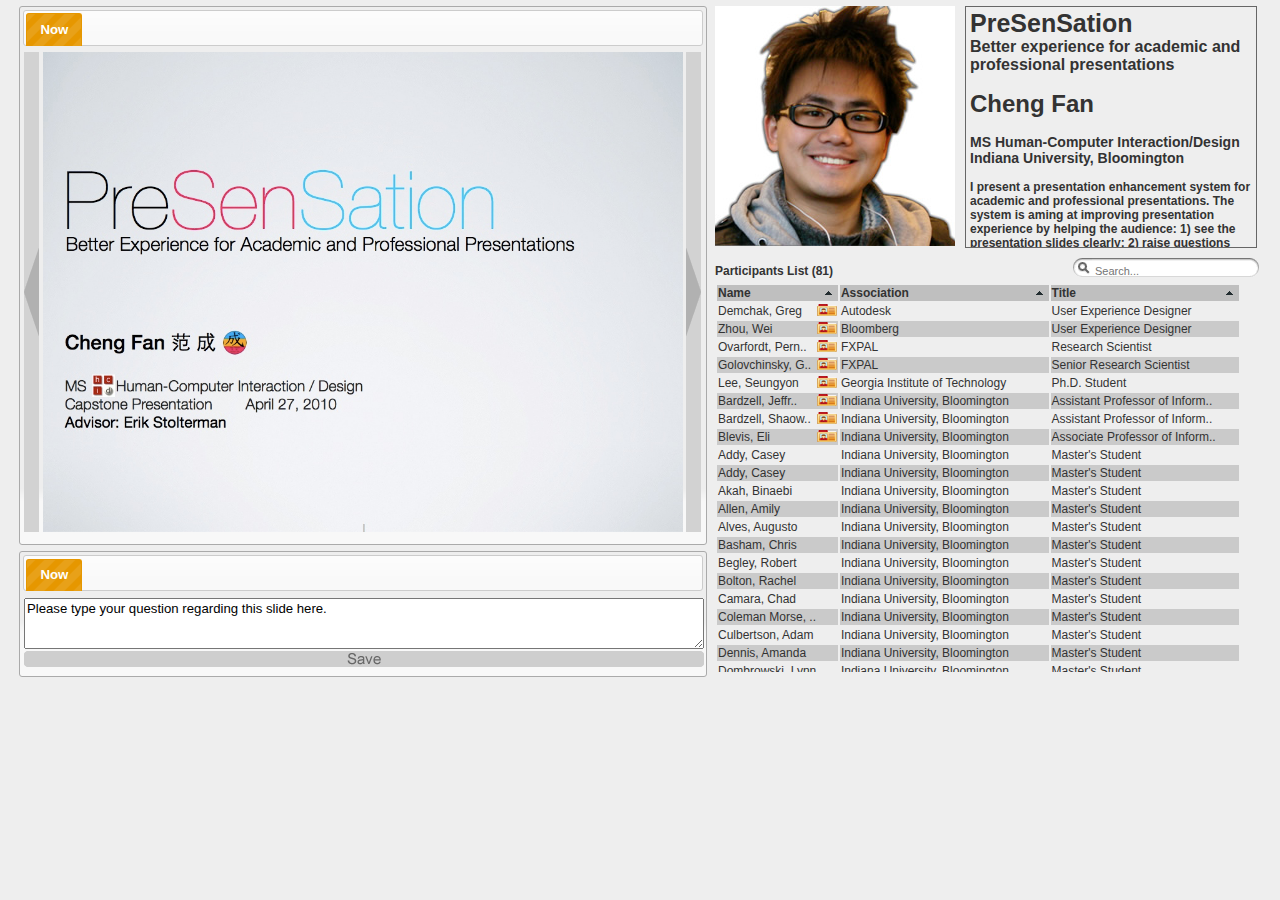
<file: index.html>
<!DOCTYPE html PUBLIC "-//W3C//DTD XHTML 1.0 Transitional//EN" "http://www.w3.org/TR/xhtml1/DTD/xhtml1-transitional.dtd">
<html xmlns="http://www.w3.org/1999/xhtml">
<head>
<meta http-equiv="Content-Type" content="text/html; charset=UTF-8" />
<title>PreSenSation - Audience View</title>
<link href="css/global.css" rel="stylesheet" type="text/css" />
<link href="css/excite-bike/jquery-ui-1.7.2.custom.css" rel="stylesheet" type="text/css" />
<link rel="stylesheet" type="text/css" href="includes/applesearch/default.css" id="default"  />
<!-- dummy stylesheet - href to be swapped -->
<link rel="stylesheet" type="text/css" href="includes/applesearch/dummy.css" id="dummy_css"  />
<script type="text/javascript" src="includes/applesearch/applesearch.js"></script>
<script type="text/javascript">
//<![CDATA[
    window.onload = function () { applesearch.init(); }
//]]>
</script>
<script src="js/jquery-1.4.1.min.js" type="text/javascript"></script>
<script src="js/jquery-ui-1.7.2.custom.min.js" type="text/javascript"></script>
<script src="js/jquery.jnotifica.min.js" type="text/javascript"></script>
<script src="js/jquery.livequery.js" type="text/javascript"></script>
<script src="js/jquery.tablesorter.min.js" type="text/javascript"></script>
<script src="js/jquery.quicksearch.js" type="text/javascript"></script>
<script type="text/javascript">
	$(document).ready(function(){
		var html = "";
		
		var firstSlide = 1;
		var lastSlide = 60;
		var currentSlide = 1;
		var slides = [];
		var presentation = "presensation";
		for (var i = firstSlide; i <= lastSlide; i++){
			var src = 'images/slides/' + presentation + '/' + i.toString() + '.jpg';
			slides.push({src:src});	
		}
		(function($) {
			var cache = [];
			// Arguments are image paths relative to the current page.
			$.preLoadSlides = function() {
				for (var i = 0; i < slides.length; i++) {
					var cacheImage = document.createElement('img');
					cacheImage.src = slides[i].src;
					cache.push(cacheImage);
				}
			}
		})(jQuery)
		
		$.preLoadSlides();
		
		$('input#srch_fld').livequery(function(){
			$(this).quicksearch('table#participantsList tbody tr', {
				'delay': 168,
				'loader': 'span.loading',
				'bind': 'keyup click change'
			});
		});
		
		$('input#srch_fld').livequery('click',function()
	    {
			$(this).select();
		});
		
		$('#participantsList').livequery(function(){
			$(this).tablesorter({sortList: [[1,0],[2,0],[0,0]]});	
		});
		
		var participants = 
		[
		 {id:'martinsiegel',card:'true',avatar:'true',firstName:'Martin',lastName:'Siegel',association:'Indiana University, Bloomington',department1:'School of Informatics and Computing',department2:'Department of Informatics',title:'Professor of Informatics',degree:'Ph.D. Educational Psychology',email:'msiegel@indiana.edu',url:'',city:'Bloomington, IN',country:'United States',interests:'Design of Digital Learning Environments, including the development of deep conversation spaces as well as and time- and space-based visualization tools. Current focus: design pedagogy, the education of next generation interaction designers.'},
		 {id:'erikstolterman',card:'true',avatar:'true',firstName:'Erik',lastName:'Stolterman',association:'Indiana University, Bloomington',department1:'School of Informatics and Computing',department2:'Department of Informatics',title:'Professor of Informatics',degree:'Ph.D. Informatics',email:'estolter@indiana.edu',url:'hcid.informatics.indiana.edu/eriksite',city:'Bloomington, IN',country:'United States',interests:'Interaction design, information systems design and management, information technology and societal change, Net-Life studies, and the philosophy, theory and methodology of design.'},
		 {id:'eliblevis',card:'true',avatar:'true',firstName:'Eli',lastName:'Blevis',association:'Indiana University, Bloomington',department1:'School of Informatics and Computing',department2:'Department of Informatics',title:'Associate Professor of Informatics',degree:'Ph.D. Computer Science',email:'eblevis@indiana.edu',url:'eli.informatics.indiana.edu',city:'Bloomington, IN',country:'United States',interests:'Sustainable interaction design, design theory, digital photography, and studio-based learning.'},
		 {id:'jeffreybardzell',card:'true',avatar:'true',firstName:'Jeffrey',lastName:'Bardzell',association:'Indiana University, Bloomington',department1:'School of Informatics and Computing',department2:'Department of Informatics',title:'Assistant Professor of Informatics',degree:'Ph.D. Comparative Literature',email:'jbardzel@indiana.edu',url:'www.informatics.indiana.edu/jbardzel',city:'Bloomington, IN',country:'United States',interests:'Relationships between software interfaces and innovation in amateur multimedia as well as on the philosophy and aesthetics of interaction design.'},
		 {id:'shaowenbardzell',card:'true',avatar:'true',firstName:'Shaowen',lastName:'Bardzell',association:'Indiana University, Bloomington',department1:'School of Informatics and Computing',department2:'Department of Informatics',title:'Assistant Professor of Informatics',degree:'Ph.D.',email:'selu@indiana.edu',url:'mypage.iu.edu/~selu',city:'Bloomington, IN',country:'United States',interests:'Intimate interactions, designing for emotion in non-western homes, embodied collaboration in virtual spaces, and the application of critical and cultural theories for developing concept-driven design strategies.'},
		 {id:'caseyaddy',card:'false',firstName:'Casey',lastName:'Addy',association:'Indiana University, Bloomington',title:"Master's Student"},
		 {id:'binaebiakah',card:'false',firstName:'Binaebi',lastName:'Akah',association:'Indiana University, Bloomington',title:"Master's Student"},
		 {id:'emilyallen',card:'false',firstName:'Amily',lastName:'Allen',association:'Indiana University, Bloomington',title:"Master's Student"},
		 {id:'augustoalves',card:'false',firstName:'Augusto',lastName:'Alves',association:'Indiana University, Bloomington',title:"Master's Student"},
		 {id:'chrisbasham',card:'false',firstName:'Chris',lastName:'Basham',association:'Indiana University, Bloomington',title:"Master's Student"},
		 {id:'adamculbertson',card:'false',firstName:'Adam',lastName:'Culbertson',association:'Indiana University, Bloomington',title:"Master's Student"},
		 {id:'robertbegley',card:'false',firstName:'Robert',lastName:'Begley',association:'Indiana University, Bloomington',title:"Master's Student"},
		 {id:'rachelbolton',card:'false',firstName:'Rachel',lastName:'Bolton',association:'Indiana University, Bloomington',title:"Master's Student"},
		 {id:'chadcamara',card:'false',firstName:'Chad',lastName:'Camara',association:'Indiana University, Bloomington',title:"Master's Student"},
		 {id:'susanmorsecoleman',card:'false',firstName:'Susan',lastName:'Coleman Morse',association:'Indiana University, Bloomington',title:"Master's Student"},
		 {id:'amandadennis',card:'false',firstName:'Amanda',lastName:'Dennis',association:'Indiana University, Bloomington',title:"Master's Student"},
		 {id:'lynndombrowski',card:'false',firstName:'Lynn',lastName:'Dombrowski',association:'Indiana University, Bloomington',title:"Master's Student"},
		 {id:'annaeaglin',card:'false',firstName:'Anna',lastName:'Eaglin',association:'Indiana University, Bloomington',title:"Master's Student"},
		 {id:'matthewedwards',card:'false',firstName:'Mattew',lastName:'Edwards',association:'Indiana University, Bloomington',title:"Master's Student"},
		 {id:'holtellis',card:'false',firstName:'Holt',lastName:'Ellis',association:'Indiana University, Bloomington',title:"Master's Student"},
		 {id:'ammarhalabi',card:'false',firstName:'Ammar',lastName:'Halabi',association:'Indiana University, Bloomington',title:"Master's Student"},
		 {id:'ravikumarjayaraman',card:'false',firstName:'Ravikumar',lastName:'Jayaraman',association:'Indiana University, Bloomington',title:"Master's Student"},
		 {id:'joyjung',card:'true',avatar:'true',firstName:'Joy Wei',lastName:'Jung',association:'Indiana University, Bloomington',department1:'School of Informatics and Computing',department2:'Department of Informatics',title:"Master's Student",degree:'MS Human-Computer Interaction / Design',email:'weijung@indiana.edu',url:'',city:'Bloomington, IN',country:'United States',interests:'Interface Design, Emotional Design, Experience Design'},
		 {id:'gopinaathkannabiran',card:'false',firstName:'Gopinaath',lastName:'Kannabiran',association:'Indiana University, Bloomington',title:"Master's Student"},
		 {id:'robertkariuki',card:'false',firstName:'Robert',lastName:'Kariuki',association:'Indiana University, Bloomington',title:"Master's Student"},
		 {id:'loreleikelly',card:'false',firstName:'Lorelei',lastName:'Kelly',association:'Indiana University, Bloomington',title:"Master's Student"},
		 {id:'varunkhanduja',card:'false',firstName:'Varun',lastName:'Khanduja',association:'Indiana University, Bloomington',title:"Master's Student"},
		 {id:'seehyunkim',card:'false',firstName:'Seehyun',lastName:'Kim',association:'Indiana University, Bloomington',title:"Master's Student"},
		 {id:'fanxingkong',card:'false',firstName:'Fanxing',lastName:'Kong',association:'Indiana University, Bloomington',title:"Master's Student"},
		 {id:'xiaohanliu',card:'false',firstName:'Xiaohan',lastName:'Liu',association:'Indiana University, Bloomington',title:"Master's Student"},
		 {id:'caseyaddy',card:'false',firstName:'Casey',lastName:'Addy',association:'Indiana University, Bloomington',title:"Master's Student"},
		 {id:'heikomaiwand',card:'false',firstName:'Heiko',lastName:'Maiwand',association:'Indiana University, Bloomington',title:"Master's Student"},
		 {id:'andrewmckinney',card:'false',firstName:'Andrew (Drew)',lastName:'McKinney',association:'Indiana University, Bloomington',title:"Master's Student"},
		 {id:'ninamehta',card:'false',firstName:'Nina',lastName:'Mehta',association:'Indiana University, Bloomington',title:"Master's Student"},
		 {id:'wesmichaels',card:'false',firstName:'Wes',lastName:'Michaels',association:'Indiana University, Bloomington',title:"Master's Student"},
		 {id:'thalithnasir',card:'false',firstName:'Thalith',lastName:'Nasir',association:'Indiana University, Bloomington',title:"Master's Student"},
		 {id:'anthonynguyen',card:'false',firstName:'Anthony',lastName:'Nguyen',association:'Indiana University, Bloomington',title:"Master's Student"},
		 {id:'matthewobrakta',card:'false',firstName:'Matthew',lastName:'Obrakta',association:'Indiana University, Bloomington',title:"Master's Student"},
		 {id:'katieodonnell',card:'false',firstName:'Katie',lastName:'O Donnell',association:'Indiana University, Bloomington',title:"Master's Student"},
		 {id:'charlespage',card:'false',firstName:'Charles (CJ)',lastName:'Page',association:'Indiana University, Bloomington',title:"Master's Student"},
		 {id:'vidyapalaniswamy',card:'false',firstName:'Vidya',lastName:'Palaniswamy',association:'Indiana University, Bloomington',title:"Master's Student"},
		 {id:'danepetersen',card:'false',firstName:'Dane',lastName:'Petersen',association:'Indiana University, Bloomington',title:"Master's Student"},
		 {id:'danielrichert',card:'false',firstName:'Daniel',lastName:'Richert',association:'Indiana University, Bloomington',title:"Master's Student"},
		 {id:'moerafiuddin',card:'false',firstName:'Moe',lastName:'Rafiuddin',association:'Indiana University, Bloomington',title:"Master's Student"},
		 {id:'sarahreeder',card:'false',firstName:'Sarah',lastName:'Reeder',association:'Indiana University, Bloomington',title:"Master's Student"},
		 {id:'jamesschmittler',card:'false',firstName:'James',lastName:'Schmittler',association:'Indiana University, Bloomington',title:"Master's Student"},
		 {id:'benjaminserrette',card:'false',firstName:'Benjamin',lastName:'Serrette',association:'Indiana University, Bloomington',title:"Master's Student"},
		 {id:'samshahrani',card:'false',firstName:'Sam',lastName:'Shahrani',association:'Indiana University, Bloomington',title:"Master's Student"},
		 {id:'eugenesiew',card:'false',firstName:'Eugene',lastName:'Siew',association:'Indiana University, Bloomington',title:"Master's Student"},
		 {id:'matthewsnyder',card:'false',firstName:'Matthew',lastName:'Snyder',association:'Indiana University, Bloomington',title:"Master's Student"},
		 {id:'jaysteele',card:'false',firstName:'Jay',lastName:'Steele',association:'Indiana University, Bloomington',title:"Master's Student"},
		 {id:'kathleensurfus',card:'false',firstName:'Kathleen',lastName:'Surfus',association:'Indiana University, Bloomington',title:"Master's Student"},
		 {id:'anjanathirumalai',card:'false',firstName:'Anjana',lastName:'Thirumalai',association:'Indiana University, Bloomington',title:"Master's Student"},
		 {id:'marisolvillacres',card:'false',firstName:'Marisol',lastName:'Villacres',association:'Indiana University, Bloomington',title:"Master's Student"},
		 {id:'burrwalker',card:'false',firstName:'Burr',lastName:'Walker',association:'Indiana University, Bloomington',title:"Master's Student"},
		 {id:'xiyingwang',card:'false',firstName:'Xiying',lastName:'Wang',association:'Indiana University, Bloomington',title:"Master's Student"},
		 {id:'xuanwang',card:'false',firstName:'Xuan',lastName:'Wang',association:'Indiana University, Bloomington',title:"Master's Student"},
		 {id:'yuebowang',card:'true',avatar:'true',firstName:'Yuebo',lastName:'Wang',association:'Indiana University, Bloomington',department1:'School of Informatics and Computing',department2:'Department of Informatics',title:"Master's Student",degree:'MS Human-Computer Interaction / Design',email:'yuebwang@indiana.edu',url:'www.wangyuebo.com',city:'Bloomington, IN',country:'United States',interests:'Physical Computing, Emotional Design, Sustainable Design, Participatory Design'},
		 {id:'franklinwestbrook',card:'false',firstName:'Franklin',lastName:'Westbrook',association:'Indiana University, Bloomington',title:"Master's Student"},
		 {id:'jeremiahwrestler',card:'false',firstName:'Jeremiah',lastName:'Wrestler',association:'Indiana University, Bloomington',title:"Master's Student"},
		 {id:'johnwayne',card:'false',firstName:'John',lastName:'Wayne',association:'Indiana University, Bloomington',title:"Master's Student"},
		 {id:'josephwilkerson',card:'false',firstName:'Joseph',lastName:'Wilkerson',association:'Indiana University, Bloomington',title:"Master's Student"},
		 {id:'jingyuwu',card:'true',avatar:'true',firstName:'Jingyu',lastName:'Wu',association:'Indiana University, Bloomington',department1:'School of Informatics and Computing',department2:'Department of Informatics',title:"Master's Student",degree:'MS Human-Computer Interaction / Design',email:'wuji@indiana.edu',url:'www.jingyuwu.com',city:'Bloomington, IN',country:'United States',interests:'Physical Computing, Emotional Design, Sustainable Design, Participatory Design'},
		 {id:'josephyelochan',card:'false',firstName:'Joseph',lastName:'Yelochan',association:'Indiana University, Bloomington',title:"Master's Student"},
		 {id:'juntaoyu',card:'false',firstName:'Juntao',lastName:'Yu',association:'Indiana University, Bloomington',title:"Master's Student"},
		 {id:'zhemingzhang',card:'false',firstName:'Zheming',lastName:'Zhang',association:'Indiana University, Bloomington',title:"Master's Student"},
		 {id:'yujiazhao',card:'false',firstName:'Yujia',lastName:'Zhao',association:'Indiana University, Bloomington',title:"Master's Student"},
		 {id:'tylerpace',card:'false',firstName:'Tyler',lastName:'Pace',association:'Indiana University, Bloomington',title:'Ph.D. Student'},
		 {id:'kristinhanks',card:'false',firstName:'Kristin',lastName:'Hanks',association:'Indiana University, Bloomington',title:'Ph.D. Student'},
		 {id:'kevinmakice',card:'false',firstName:'Kevin',lastName:'Makice',association:'Indiana University, Bloomington',title:'Ph.D. Student'},
		 {id:'williamhazlewood',card:'false',firstName:'William',lastName:'Hazlewood',association:'Indiana University, Bloomington',title:'Ph.D. Student'},
		 {id:'heekyoungjung',card:'false',firstName:'Heekyoung',lastName:'Jung',association:'Indiana University, Bloomington',title:'Ph.D. Student'},
		 {id:'chungchinghuang',card:'false',firstName:'Chung-Ching',lastName:'Huang',association:'Indiana University, Bloomington',title:"Ph.D. Student"},
		 {id:'janetberlin',card:'true',avatar:'false',firstName:'Janet',lastName:'Berlin',association:'Walt Disney',department1:'Animation Studios',department2:'',title:'Manager, Technology',degree:'',email:'janet.berlin@disneyanimation.com',url:'',city:'Burbank, CA',country:'United States',interests:''},
		 {id:'rajeshsharma',card:'true',avatar:'false',firstName:'Rajesh',lastName:'Sharma',association:'Walt Disney',department1:'Animation Studios',department2:'',title:'Senior Development Software Engineer',degree:'',email:'rajesh.sharma@disneyanimation.com',url:'',city:'Burbank, CA',country:'United States',interests:''},
		 {id:'genegolovchinsky',card:'true',avatar:'false',firstName:'Gene',lastName:'Golovchinsky',association:'FXPAL',department1:'',department2:'',title:'Senior Research Scientist',degree:'Ph.D.',email:'gene@fxpal.com',url:'www.fxpal.com',city:'Palo Alto, CA',country:'United States',interests:''},
		 {id:'pernillaqvarfordt',card:'true',avatar:'false',firstName:'Pernilla',lastName:'Ovarfordt',association:'FXPAL',department1:'',department2:'',title:'Research Scientist',degree:'Ph.D.',email:'pernilla@fxpal.com',url:'www.fxpal.com',city:'Palo Alto, CA',country:'United States',interests:''},
		 {id:'seungyonlee',card:'true',avatar:'false',firstName:'Seungyon',lastName:'Lee',association:'Georgia Institute of Technology',department1:'',department2:'Contextual Computing Group',title:'Ph.D. Student',degree:'Ph.D. Human-Centered Computing',email:'sylee@cc.gatech.edu',url:'www.cc.gatech.edu/~sylee',city:'Atlanta, GA',country:'United States',interests:'Ubiquitous and wearable computing, mobile HCI, haptic interface'},
		 {id:'peggypeiyuchi',card:'true',avatar:'false',firstName:'Peggy Pei-Yu',lastName:'Chi',association:'Massachusetts Institute of Technology',department1:'',department2:'The Media Laboratory',title:'Research Assistant',degree:'MS Media Arts and Sciences',email:'peggychi@media.mit.edu',url:'web.media.mit.edu/~peggychi',city:'Cambridge, MA',country:'United States',interests:'Commonsense reasoning, intelligent systems, human-computer interaction, and ubiquitous/pervasive computing'},
		 {id:'weizhou',card:'true',avatar:'false',firstName:'Wei',lastName:'Zhou',association:'Bloomberg',department1:'',department2:'',title:'User Experience Designer',degree:'MS Human-Computer Interaction',email:'wei@weidesignoffice.com',url:'weidesignoffice.com',city:'New York, NY',country:'United States',interests:'Interface Design, Design Research, User Interface Branding, Development Strategies'},
		 {id:'gregdemchak',card:'true',avatar:'false',firstName:'Greg',lastName:'Demchak',association:'Autodesk',department1:'AEC Solutions',department2:'',title:'User Experience Designer',degree:'',email:'frame@autodesk.com',url:'www.autodesk.com',city:'Waltham, MA',country:'United States',interests:''},
		];
		var participantsRows = "";
		for (var i = 0; i < participants.length; i++){
			var name = participants[i].lastName + ", " + participants[i].firstName;
			name = name.length > 16 ? name.substring(0,15) + ".." : name;
			var title = participants[i].title.length > 30 ? participants[i].title.substring(0,29) + ".." : participants[i].title;
			var association = participants[i].association.length > 36 ? participants[i].association.substring(0,35) + ".." : participants[i].association;
			if (participants[i].card == "true") {
				participantsRows += "<tr id='" + participants[i].id + "' class='nameCard_link link'><a href='#'><td>" + name + " <img style='float:right' src='images/avatars/card.png' /></td><td>" + association + "</td><td>" + title + "</td></a></tr>";
			}
			else{
				participantsRows += "<tr id='" + participants[i].id + "'><td>" + name + "</td><td>" + association + "</td><td>" + title + "</td></tr>";
			}
		}
		//trigger livequery updates
		html = $('#participants').html();
		$('#participants').html(html);
		$('#participantsCount').html(participants.length);
		$('#participantsRows').html(participantsRows);
		//trigger livequery updates
		html = $('#searchbox').html();
		$('#searchbox').html(html);
		
		$('#nameCard').hide();
		$('.nameCard_link').click(function(){
	 		var id = $(this).attr('id');
			for (var i = 0; i < participants.length; i++) {
				if (participants[i].id == id) {
					for (var key in participants[i]) {
						if (key != 'avatar')
							$('#' + key).html(participants[i][key]);
					}
					if (participants[i].avatar == 'true')
						$('#avatar').attr('src', 'images/avatars/' + participants[i].id + '.jpg');
				    else {
						$('#avatar').attr('src', 'images/avatars/default.jpg');
					}
					$('#email').attr('href', 'mailto:' + participants[i].email);
					$('#url').attr('href', 'http://' + participants[i].url);
					$('#nameCard').dialog({
						title: "Participant Profile",
						show: "explode",
						hide: "fold",
			  			width: 838,
			 			height: 345
					});
				}
			}
     	});
		
		
		if($.browser.mozilla) {
		 	$("textarea.notes").attr("rows", "2");
	    }
							   
		$(".forminput").focus(function(){
			if ($(this).val() == $(this).attr("title")){
				$(this).val("");	
			}
	   });
	   $(".forminput").blur(function(){
			if ($(this).val() == ""){
				$(this).val($(this).attr("title"));
			}
	   });
		
		$('.backward').mouseenter(function(){
			if (currentSlide > firstSlide) {
				$(this).addClass('link');
				$(this).attr('src', 'images/backward_hover.gif');	
			}
		});
		$('.backward').mouseleave(function(){
			$(this).removeClass('link');							   
			$(this).attr('src', 'images/backward.gif');							  
		});
		$('.forward').mouseenter(function(){
			if (currentSlide < lastSlide) {
				$(this).addClass('link');
				$(this).attr('src', 'images/forward_hover.gif');
			}
		});
		$('.forward').mouseleave(function(){
			$(this).removeClass('link');
			$(this).attr('src', 'images/forward.gif');							  
		});

		$('.backward').click(function(){
			if (currentSlide > firstSlide) {
				currentSlide--;
				var url = slides[currentSlide - 1].src;
				$('#currentSlide').attr('src', url);
				if (currentSlide == firstSlide) {
					$(this).attr('src', 'images/backward.gif');	
					$(this).removeClass('link');
				}
			}
		});
		$('.forward').click(function(){
			if (currentSlide < lastSlide) {
				currentSlide++;
				var url = slides[currentSlide - 1].src;
				$('#currentSlide').attr('src', url);
				if (currentSlide == lastSlide) {
					$(this).attr('src', 'images/forward.gif');	
					$(this).removeClass('link');
				}
			}						  
		});
		
		var totalNotes = 0;
		var notesID = 0;
		var user = "joyjung";
		$('#save').mouseenter(function(){
			$(this).attr('src', 'images/save_hover.gif');
		});
		$('#save').mouseleave(function(){
			$(this).attr('src', 'images/save.gif');							  
		});
		$('#save').live('click',function(){
			var currentNotes = $('#currentNotes').val();
			if (currentNotes == '' || currentNotes == 'Please type your question regarding this slide here.'){
				$.jnotifica('Please type something.',{
			  		position: 'bottom',
			  		effect : 'slide',
			  		padding: 6,
			  		timeout: 1200,
					color: '#000',
			  		background: '#ff0',
			  		msgCss : {
						textAlign : 'center',
						fontSize  : '168%',
						fontWeight: 'bold'
			  		}
				});
				return;
			}
			totalNotes++;
			notesID++;
			$('#currentNotes').val('');
			var child = "<div class='hidden' id='slides-" + totalNotes.toString() + "'> <center> <img id='currentSlide' width='640' height='480' src='images/slides/" + presentation + '/' + currentSlide.toString() + ".jpg' /> </center> </div>";
			$('#slides').append(child);
			if($.browser.mozilla) {
				child = "<div class='hidden' id='notes-" + totalNotes.toString() + "'><textarea title='" + notesID.toString() + "' name='" + totalNotes.toString() + "' class='notes' rows='2'>" + currentNotes + "</textarea><div><div style='padding-top:2px'><img src='images/submit.gif' class='submit link' id='" + totalNotes.toString() + "' />&nbsp;<img src='images/delete.gif' class='delete' name='" + totalNotes.toString() + "' title='false' /></div></div></div>";
			}
			else {
				child = "<div class='hidden' id='notes-" + totalNotes.toString() + "'><textarea title='" + notesID.toString() + "' name='" + totalNotes.toString() + "' class='notes' rows='3'>" + currentNotes + "</textarea><div><div style='padding-top:2px'><img src='images/submit.gif' class='submit link' id='" + totalNotes.toString() + "' />&nbsp;<img src='images/delete.gif' class='delete' name='" + totalNotes.toString() + "' title='false' /></div></div></div>";
			}
			$('#notes').append(child);
			child = "<li id='li-slides-" + totalNotes.toString() + "'><a href='#slides-" + totalNotes.toString() + "'>" + totalNotes.toString() + "</a></li>";
			$('#slidesUL').append(child);
			child = "<li id='li-notes-" + totalNotes.toString() + "'><a href='#notes-" + totalNotes.toString() + "'>" + totalNotes.toString() + "</a></li>";
			$('#notesUL').append(child);
			$('#slides').tabs('destroy');
			$('#notes').tabs('destroy');
			$('#slides').tabs({
				show: function(event, ui) {
					$('#notes').tabs('select', ui.index);	
				}
			});
			$('#notes').tabs({
				show: function(event, ui) {
					$('#slides').tabs('select', ui.index);	
				}
			});
			$('#slides').tabs('select', 0);
			$('#notes').tabs('select', 0);
			$.jnotifica('Question saved.',{
			  position: 'bottom',
			  effect : 'slide',
			  padding: 6,
			  timeout: 1200,
			  background: '#000',
			  msgCss : {
				textAlign : 'center',
				fontSize  : '168%',
				fontWeight: 'bold'
			  }
			});
		});
		$('.submit').live('mouseenter',function(){
			$(this).attr('src', 'images/submit_hover.gif');
		});
		$('.submit').live('mouseleave',function(){
			$(this).attr('src', 'images/submit.gif');							  
		});
		$('.submit').live('click',function(){
			var id = $(this).attr('id');
			$(this).remove();
			$("img[name='" + id + "']").attr('title', 'true');
			$("textarea[name='" + id + "']").attr('readonly','readonly');
			$.jnotifica('Question submitted to queue.',{
			  position: 'bottom',
			  effect : 'slide',
			  padding: 6,
			  timeout: 1200,
			  background: '#0f0',
			  msgCss : {
				textAlign : 'center',
				fontSize  : '168%',
				fontWeight: 'bold'
			  }
			});
		});
		$('.delete').live('mouseenter',function(){
			$(this).attr('src', 'images/delete_hover.gif');
		});
		$('.delete').live('mouseleave',function(){
			$(this).attr('src', 'images/delete.gif');							  
		});
		$('.delete').live('click',function(){
			var id = $(this).attr('name');
			var isSubmitted = $(this).attr('title');
			$('#slides').tabs('destroy');
			$('#notes').tabs('destroy');
			var slide = "#slides-" + id;
			var slideli = "#li-slides-" + id;
			var notes = "#notes-" + id;
			var notesli = "#li-notes-" + id;
			$(slide).remove();
			$(slideli).remove();
			$(notes).remove();
			$(notesli).remove();
			totalNotes--;
			for (var i = parseInt(id) + 1; i <= totalNotes + 1; i++) {
				var j = i - 1;
				slide = "#slides-" + i.toString();
				slideli = "#li-slides-" + i.toString();
				notes = "#notes-" + i.toString();
				notesli = "#li-notes-" + i.toString();
				$(slide).attr('id', "slides-" + j.toString());
				$(slideli).html("<a href='#slides-" + j.toString() + "'>" + j.toString() + "</a>");
				$(slideli).attr('id', "li-slides-" + j.toString());
				$(notes).attr('id', "notes-" + j.toString());
				$(notesli).html("<a href='#notes-" + j.toString() + "'>" + j.toString() + "</a>");
				$(notesli).attr('id', "li-notes-" + j.toString());
				$('#' + i.toString()).attr('id', j.toString());
				$("img[name='" + i.toString() + "']").attr('name', j.toString());
			}
			$('#slides').tabs({
				show: function(event, ui) {
					$('#notes').tabs('select', ui.index);	
				}
			});
			$('#notes').tabs({
				show: function(event, ui) {
					$('#slides').tabs('select', ui.index);	
				}
			});
			$('#slides').tabs('select', 0);
			$('#notes').tabs('select', 0);
			var text = "Question deleted.";
			if (isSubmitted == "true") {
				text = "Question deleted from queue.";
			}
			$.jnotifica(text,{
			  position: 'bottom',
			  effect : 'slide',
			  padding: 6,
			  timeout: 1200,
			  background: '#f00',
			  msgCss : {
				textAlign : 'center',
				fontSize  : '168%',
				fontWeight: 'bold'
			  }
			});
		});
		
		
   		$('#slides').tabs({
			show: function(event, ui) {
				$('#notes').tabs('select', ui.index);	
			}
		});
		$('#notes').tabs({
			show: function(event, ui) {
				$('#slides').tabs('select', ui.index);	
			}
		});
 	});	
</script>
</head>
<body>
<div id="main">
  <div id="left">
    <div id="slides">
      <ul id="slidesUL">
        <li id="li-slides-now"><a href="#slides-now">Now</a></li>
      </ul>
      <div id="slides-now"> <img class="backward" src="images/backward.gif" /> <img id="currentSlide" width="640" height="480" src="images/slides/presensation/1.jpg" /> <img class="forward" src="images/forward.gif" /> </div>
    </div>
    <div id="notes">
      <ul id="notesUL">
        <li id="li-notes-now"><a href="#notes-now">Now</a></li>
      </ul>
      <div id="notes-now">
        <textarea id="currentNotes" class="notes forminput" rows="3" title="Please type your question regarding this slide here.">Please type your question regarding this slide here.</textarea>
        <div style="padding-top:2px"> <img src="images/save.gif" id="save" class="link" /> </div>
      </div>
    </div>
  </div>
  <div id="right">
    <div id="presenter">
      <div id="presenterProfile"> <img src="images/avatars/chengfan.jpg" /> </div>
      <div id="presenterBio">
        <span id="presentationTitle">PreSenSation</span>
        <br />
        <span id="presentationSubtitle">Better experience for academic and professional presentations</span>
        <h1> Cheng Fan </h1>
        <h3> MS Human-Computer Interaction/Design <br />
          Indiana University, Bloomington </h3>
        <b> I present a presentation enhancement system for academic and professional presentations. The system is aming at improving presentation experience by helping the audience: 1) see the presentation slides clearly; 2) raise questions more fairly and effectively during Q &amp; A; and 3) networking with other people more easily.</b> </div>
    </div>
    <div id="participantsHeader">
      <div id="participantsListLabel"><b>Participants List (<span id=participantsCount>0</span>)</b></div>
      <div id="applesearch" class="floatRight"> <span class="sbox_l"></span>
      <span id="searchbox" class="sbox"><input type="text" id="srch_fld" placeholder="Search..." autosave="applestyle_srch" results="6" /></span>
      <span class="sbox_r" id="srch_clear"></span> </div>
    </div>
    <div id="participants">
      <table id="participantsList" class="tablesorter">
        <thead class="tableHeader">
          <tr>
            <th>Name</th>
            <th>Association</th>
            <th>Title</th>
          </tr>
        </thead>
        <tbody id="participantsRows">
        	<tr><td>Name</td><td>Association</td><td>Title</td></tr>
        </tbody>
      </table>
    </div>
  </div>
  <div id="nameCard">
    <div style="float: right;">
      <input type="button" value="+ Contacts List" />
    </div>
    <div id="nameCard_avatar"> <img id="avatar" height="240" width="240" src="images/avatars/default.jpg" /> </div>
    <div id="nameCard_profile">
      <h1><span id="firstName">First Name</span>&nbsp;<span id="lastName">Last Name</span></h1>
      <p> <b><span id="association">Association</span></b> <br />
        <span id="department1">Department 1</span> <br />
        <span id="department2">Department 2</span> </p>
      <p> <b><span id="title">Title</span></b> <br />
        <b><span id="degree">Degree</span></b> </p>
      <p> <a id="email" href="#">Email</a> <br />
        <a id="url" href="#" target="_blank">URL</a> <br />
        <br />
        <span id="city">City</span> <br />
        <span id="country">Country</span> </p>
    </div>
    <div id="nameCard_interest">
      <h4>Research Interests</h4>
      <p id="interests"> Interests </p>
    </div>
    <div style="clear:both" />
  </div>
  <div style="clear:both" />
</div>
</body>
</html>
</file>
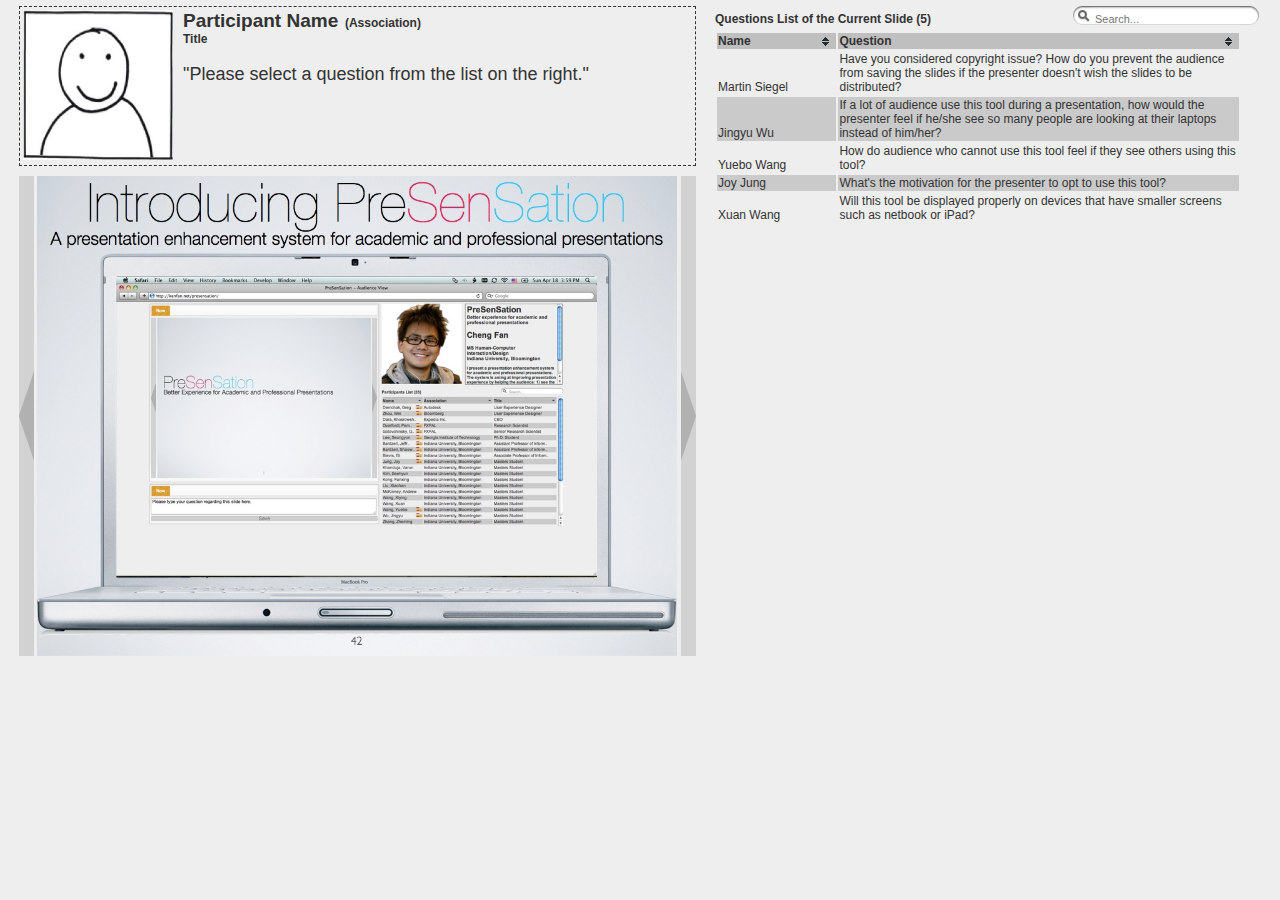
<file: qa.html>
<!DOCTYPE html PUBLIC "-//W3C//DTD XHTML 1.0 Transitional//EN" "http://www.w3.org/TR/xhtml1/DTD/xhtml1-transitional.dtd">
<html xmlns="http://www.w3.org/1999/xhtml">
<head>
<meta http-equiv="Content-Type" content="text/html; charset=UTF-8" />
<title>PreSenSation - Presenter View</title>
<link href="css/global.css" rel="stylesheet" type="text/css" />
<link href="css/excite-bike/jquery-ui-1.7.2.custom.css" rel="stylesheet" type="text/css" />
<link rel="stylesheet" type="text/css" href="includes/applesearch/default.css" id="default"  />
<!-- dummy stylesheet - href to be swapped -->
<link rel="stylesheet" type="text/css" href="includes/applesearch/dummy.css" id="dummy_css"  />
<script type="text/javascript" src="includes/applesearch/applesearch.js"></script>
<script type="text/javascript">
//<![CDATA[
    window.onload = function () { applesearch.init(); }
//]]>
</script>
<script src="js/jquery-1.4.1.min.js" type="text/javascript"></script>
<script src="js/jquery-ui-1.7.2.custom.min.js" type="text/javascript"></script>
<script src="js/jquery.jnotifica.min.js" type="text/javascript"></script>
<script src="js/jquery.livequery.js" type="text/javascript"></script>
<script src="js/jquery.tablesorter.min.js" type="text/javascript"></script>
<script src="js/jquery.quicksearch.js" type="text/javascript"></script>
<script type="text/javascript">
	$(document).ready(function(){
		var html = "";
							   
		var firstSlide = 1;
		var currentSlide = 1;
		var slides = [];
		var presentation = "presensation";
		var questions = 
		[
		 {id:'martinsiegel',slide:'42',avatar:'true',name:'Martin Siegel',association:'Indiana University, Bloomington',title:'Professor of Informatics',question:"Have you considered copyright issue? How do you prevent the audience from saving the slides if the presenter doesn't wish the slides to be distributed?"},
		 {id:'jingyuwu',slide:'42',avatar:'true',name:'Jingyu Wu',association:'Indiana University, Bloomington',title:"Master's Student",question:"If a lot of audience use this tool during a presentation, how would the presenter feel if he/she see so many people are looking at their laptops instead of him/her?"},
		 {id:'yuebowang',slide:'42',avatar:'true',name:'Yuebo Wang',association:'Indiana University, Bloomington',title:"Master's Student",question:"How do audience who cannot use this tool feel if they see others using this tool?"},
		 {id:'joyjung',slide:'42',avatar:'true',name:'Joy Jung',association:'Indiana University, Bloomington',title:"Master's Student",question:"What's the motivation for the presenter to opt to use this tool?"},
		 {id:'xuanwang',slide:'42',avatar:'false',name:'Xuan Wang',association:'Indiana University, Bloomington',title:"Master's Student",question:"Will this tool be displayed properly on devices that have smaller screens such as netbook or iPad?"},
		 {id:'erikstolterman',slide:'44',avatar:'true',name:'Erik Stolterman',association:'Indiana University, Bloomington',title:'Professor of Informatics',question:"How does the slides playback synchronization work?"},
		 {id:'martinsiegel',slide:'44',avatar:'true',name:'Martin Siegel',association:'Indiana University, Bloomington',title:'Professor of Informatics',question:"Are audience able to see the animations on the slides?"},
		 {id:'jingyuwu',slide:'45',avatar:'true',name:'Jingyu Wu',association:'Indiana University, Bloomington',title:"Master's Student",question:"What if some audience post some malicious content using the question submission function?"},
		 {id:'xiaohanliu',slide:'45',avatar:'false',name:'Xiaohan Liu',association:'Indiana University, Bloomington',title:"Master's Student",question:"Can the notes be saved for the audience's future reference?"},
		 {id:'yuebowang',slide:'46',avatar:'true',name:'Yuebo Wang',association:'Indiana University, Bloomington',title:"Master's Student",question:"I remember previously you mentioned the avatar of the presenter will be the live video stream of the presenter's face using the bulit-in camera of the presenter's laptop, why you decided to use a static profile image of the presenter instead?"},
		 {id:'joyjung',slide:'46',avatar:'true',name:'Joy Jung',association:'Indiana University, Bloomington',title:"Master's Student",question:"Are audience able to see more detailed information of the presenter such as research interests and contact information?"},
		 {id:'susancolemanmorse',slide:'47',avatar:'false',name:'Susan Coleman Morse',association:'Indiana University, Bloomington',title:"Master's Student",question:"Have you considered including twitter into this panel? I've observed more and more people twittering about presentations during conferences."}
		];
		var slidesArr = new Array();
		var questionList = "";
		var questionListArr = new Array();
		for (var i = 0; i < questions.length; i++) {
			if (slidesArr.indexOf(questions[i].slide) == -1) {
				slidesArr.push(questions[i].slide);
			}
		}
		for (var i = 0; i < slidesArr.length; i++) {
			questionList = "";
			var src = 'images/slides/' + presentation + '/' + slidesArr[i] + '.jpg';
			slides.push({src:src});	
			for (var j = 0; j < questions.length; j++) {
				if (questions[j].slide == slidesArr[i]) {
					questionList += "<tr class='link question' id='" + questions[j].id + '-' + questions[j].slide + "'><td>" + questions[j].name + "</td><td>" + questions[j].question + "</td></tr>";
				}
			}
			questionListArr[i] = questionList;
		}
		var lastSlide = slidesArr.length;
		$('#currentSlide').attr('src', slides[0].src);
		$('#questionList').html(questionListArr[0]);
		$('#questionCount').html($('#questionList').children().length);
		
		$('input#srch_fld').livequery(function(){
			$(this).quicksearch('table#participantsList tbody tr', {
				'delay': 168,
				'loader': 'span.loading',
				'bind': 'keyup click change'
			});
		});
		
		$('input#srch_fld').livequery('click',function()
	    {
			$(this).select();
	    });
							   
		$('#participantsList').livequery(function(){$(this).tablesorter()});
		
		(function($) {
			var cache = [];
			// Arguments are image paths relative to the current page.
			$.preLoadSlides = function() {
				for (var i = 0; i < slides.length; i++) {
					var cacheImage = document.createElement('img');
					cacheImage.src = slides[i].src;
					cache.push(cacheImage);
				}
			}
		})(jQuery)
		
		$.preLoadSlides();
		
		$('.question').livequery('click',function(){
			var questionIDArr = new Array();
			questionIDArr = $(this).attr('id').split('-');
			var id = questionIDArr[0];
			var slide = questionIDArr[1];
			for (var i = 0; i < questions.length; i++){
				if (questions[i].id == id && questions[i].slide == slide) {
					$('#name').html(questions[i].name);
					$('#association').html(questions[i].association);
					$('#title').html(questions[i].title);
					$('#question').html(questions[i].question);
					if (questions[i].avatar == 'true') {
						$('#question_avatar').attr('src', 'images/avatars/' + questions[i].id + '.jpg');
					}
					else {
						$('#question_avatar').attr('src', 'images/avatars/default.jpg');
					}
				}
			}
			$('.question').each(function(){
				$(this).css({'font-weight': 'normal'});
			});
			$(this).css({'font-weight': 'bold'});
		});
		
		$('.backward').mouseenter(function(){
			if (currentSlide > firstSlide) {
				$(this).addClass('link');
				$(this).attr('src', 'images/backward_hover.gif');	
			}
		});
		$('.backward').mouseleave(function(){
			$(this).removeClass('link');							   
			$(this).attr('src', 'images/backward.gif');							  
		});
		$('.forward').mouseenter(function(){
			if (currentSlide < lastSlide) {
				$(this).addClass('link');
				$(this).attr('src', 'images/forward_hover.gif');
			}
		});
		$('.forward').mouseleave(function(){
			$(this).removeClass('link');
			$(this).attr('src', 'images/forward.gif');							  
		});

		$('.backward').click(function(){
			if (currentSlide > firstSlide) {
				currentSlide--;
				var url = slides[currentSlide - 1].src;
				$('#currentSlide').attr('src', url);
				if (currentSlide == firstSlide) {
					$(this).attr('src', 'images/backward.gif');	
					$(this).removeClass('link');
				}
				//trigger livequery updates
				html = $('#searchbox').html();
				$('#searchbox').html(html);
				html = $('#audience').html();
				$('#audience').html(html);
				$('#questionList').html(questionListArr[currentSlide - 1]);
				$('#questionCount').html($('#questionList').children().length);
				$('#name').html('Participant Name');
				$('#association').html('Association');
				$('#title').html('Title');
				$('#question').html('Please select a question from the list on the right.');
				$('#question_avatar').attr('src', 'images/avatars/default.jpg');
			}
		});
		$('.forward').click(function(){
			if (currentSlide < lastSlide) {
				currentSlide++;
				var url = slides[currentSlide - 1].src;
				$('#currentSlide').attr('src', url);
				if (currentSlide == lastSlide) {
					$(this).attr('src', 'images/forward.gif');	
					$(this).removeClass('link');
				}
				//trigger livequery updates
				html = $('#searchbox').html();
				$('#searchbox').html(html);
				html = $('#audience').html();
				$('#audience').html(html);
				$('#questionList').html(questionListArr[currentSlide - 1]);
				$('#questionCount').html($('#questionList').children().length);
				$('#name').html('Participant Name');
				$('#association').html('Association');
				$('#title').html('Title');
				$('#question').html('Please select a question from the list on the right.');
				$('#question_avatar').attr('src', 'images/avatars/default.jpg');
			}						  
		});
 	});	
</script>
</head>
<body>
<div id="main">
  <div id="left">
    <div id="questionDiv">
      <img id="question_avatar" height="150" width="150" src="images/avatars/default.jpg" />
      <div id="question_detail">
      	<span id="name"> Participant Name</span>&nbsp;&nbsp;<b>(<span id="association">Association</span>)</b>
        <br />
        <b><span id="title">Title</span></b>
        <p id="question_text">
        	"<span id="question">Please select a question from the list on the right.</span>"
        </p>
      </div>
    </div>
    <div id="slides_presenter">
      <img class="backward" src="images/backward.gif" /> <img id="currentSlide" width="640" height="480" src="" /> <img class="forward" src="images/forward.gif" />
    </div>
  </div>
  <div id="right">
    <div id="participantsHeader">
      <div id="participantsListLabel"><b>Questions List of the Current Slide (<span id=questionCount>0</span>)</b></div>
      <div id="applesearch" class="floatRight"> <span class="sbox_l"></span>
        <span id="searchbox" class="sbox"><input type="text" id="srch_fld" placeholder="Search..." autosave="applestyle_srch" results="6" /></span>
        <span class="sbox_r" id="srch_clear"></span> </div>
    </div>
    <div id="audience">
      <table id="participantsList" class="tablesorter">
        <thead class="tableHeader">
          <tr>
            <th width="117">Name</th>
            <th width="397">Question</th>
          </tr>
        </thead>
        <tbody id="questionList">
        	<tr><td>Name</td><td>Question</td></tr>
        </tbody> 
      </table>
    </div>
  </div>
  <div style="clear:both" />
</div>
</body>
</html>
</file>
<file: css/global.css>
@charset "UTF-8";
/* CSS Document */

body {
	background: #eee;
	font: 12px Arial, sans-serif;
	margin: 0; /* it's good practice to zero the margin and padding of the body element to account for differing browser defaults */
	padding: 0;
	color: #333;
	text-align: center;
}

div#main {
	padding: 6px 6px 6px 6px;
	margin: auto;
	width: 1242px;
	min-width: 1242px;
	text-align: left;
}

div#left {
	float: left;
	width: 688px;
}

div.slidesImage {
}

div#notes {
	clear: both;
	margin-top: 6px;
}

textarea.notes {
	width: 674px;	
}

div#right {
	margin-left: 696px;
	width: 544px;
}

div#presenter {
	height: 252px;	
}

div#presenterProfile {
	float: left;
}

div#presenterBio {
	padding: 2px 4px 2px 4px;
	border: solid 1px #666;
	margin-left: 250px;
	width: 282px;
	height: 236px;
	overflow:auto;
}

span#presentationTitle {
	font-size: 25px;
	font-weight: bold;
}

span#presentationSubtitle {
	font-size: 16px;
	font-weight: bold;
}

div#participants {
	margin-top: 5px;
	clear: right;
	max-height: 389px;
	overflow: auto;
}

div#audience {
	margin-top: 5px;
	clear: right;
	max-height: 618px;
	overflow: auto;
}

div#participantsListLabel {
	float: left;
	padding-top: 6px;
}

.floatRight {
	float: right;	
}

div#nameCard {
	text-align: left;	
}

div#nameCard_avatar {
	float: left;
	width: 240px;
	margin-top: 22px;
}

div#nameCard_profile {
	float: left;
	margin-left: 28px;
	width: 255px;
}

div#nameCard_interest {
	float: left;
	margin-left: 0px;
	margin-top: 27px;
	width: 280px;
	max-width: 280px;
	height: 230px;
	max-height: 230px;
	overflow: auto;
}

div#slides_presenter {
	clear:both;
	padding-top: 10px;
}

div#questionDiv {
	padding-left: 3px;
	padding-top: 3px;
	padding-bottom: 3px;
	border: 1px dashed #333;
	width: 672px;
	height: 152px;
}

img#question_avatar {
	float:left;
}

div#question_detail {
	float: left;
	margin-left: 10px;
	max-width: 509px;
	max-height: 150px;
}

span#name {
	font-weight: bold;
	font-size: 19px;
}

p#question_text {
	font-size: 18px;
	overflow: auto;
	max-width: 520px;
	max-height: 100px;
	line-height: 20px;
}

/* tables */
table tbody tr:nth-child(even) {
	background-color: #cacaca;
}
table#participantsList {
	width: 526px;
}
table#participantsList tr{
	vertical-align: bottom;
	/*height: 20px;*/
}
table#participantsList tr:hover{
	background-color: #F90;
}

table.tablesorter thead tr .header {
	background-color: #bfbfbf;
	background-image: url(bg.gif);
	background-repeat: no-repeat;
	background-position: center right;
	cursor: pointer;
}
table.tablesorter thead tr .headerSortUp {
	background-image: url(asc.gif);
}
table.tablesorter thead tr .headerSortDown {
	background-image: url(desc.gif);
}

/* !tables */

.link:hover {
	cursor: pointer;	
}

.hidden {
	display: none;	
}
</file>
<file: includes/applesearch/default.css>
#applesearch .sbox_l  {
	/*default styling*/
}

#applesearch .sbox_r  {
	/*default styling*/
}

#applesearch .sbox input {
	/*default styling*/
	width: 180px;
	float:left;
}

#content {
	clear: both;
}
</file>
<file: includes/applesearch/dummy.css>
/* no styles here! */
</file>
